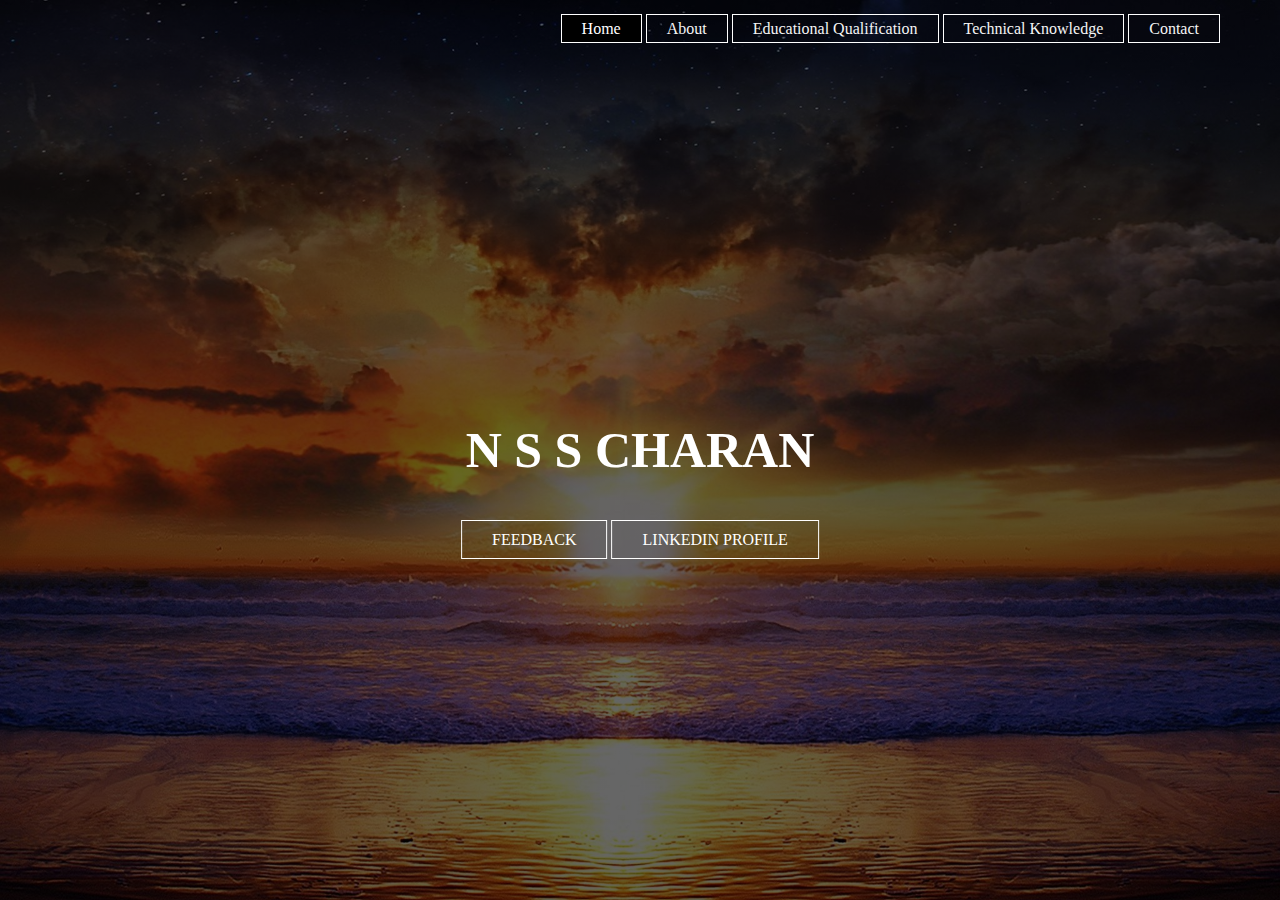
<file: html/css/index.html>
<html>
    <head>
        <title>MY BIODATA</title>
        <link rel="stylesheet" type="text/css" href="style.css">
        <link rel="stylesheet" type="text/html" href="Edu.html">
    </head>
    <body>
        <header>
            <div class="main">
                <ul>
                    <li class="active"><a href="#">Home</a></li>
                    <li><a href="#">About</a></li>
                    <li><a href="Edu.html">Educational Qualification</a></li>
                    <li><a href="#">Technical Knowledge</a></li>
                    <li><a href="#">Contact</a></li>
                </ul>
            </div>
            <div class="title">
                <h1>N S S CHARAN</h1>
            </div>
            <div class="button">
                <a href="#" class="btn">FEEDBACK</a>
                <a href="https://www.linkedin.com/in/n-s-s-charan-chinthapalli-88260814a/" class="btn">LINKEDIN PROFILE</a>
            </div>
        </header>
    </body>
    






    
</html>
</file>
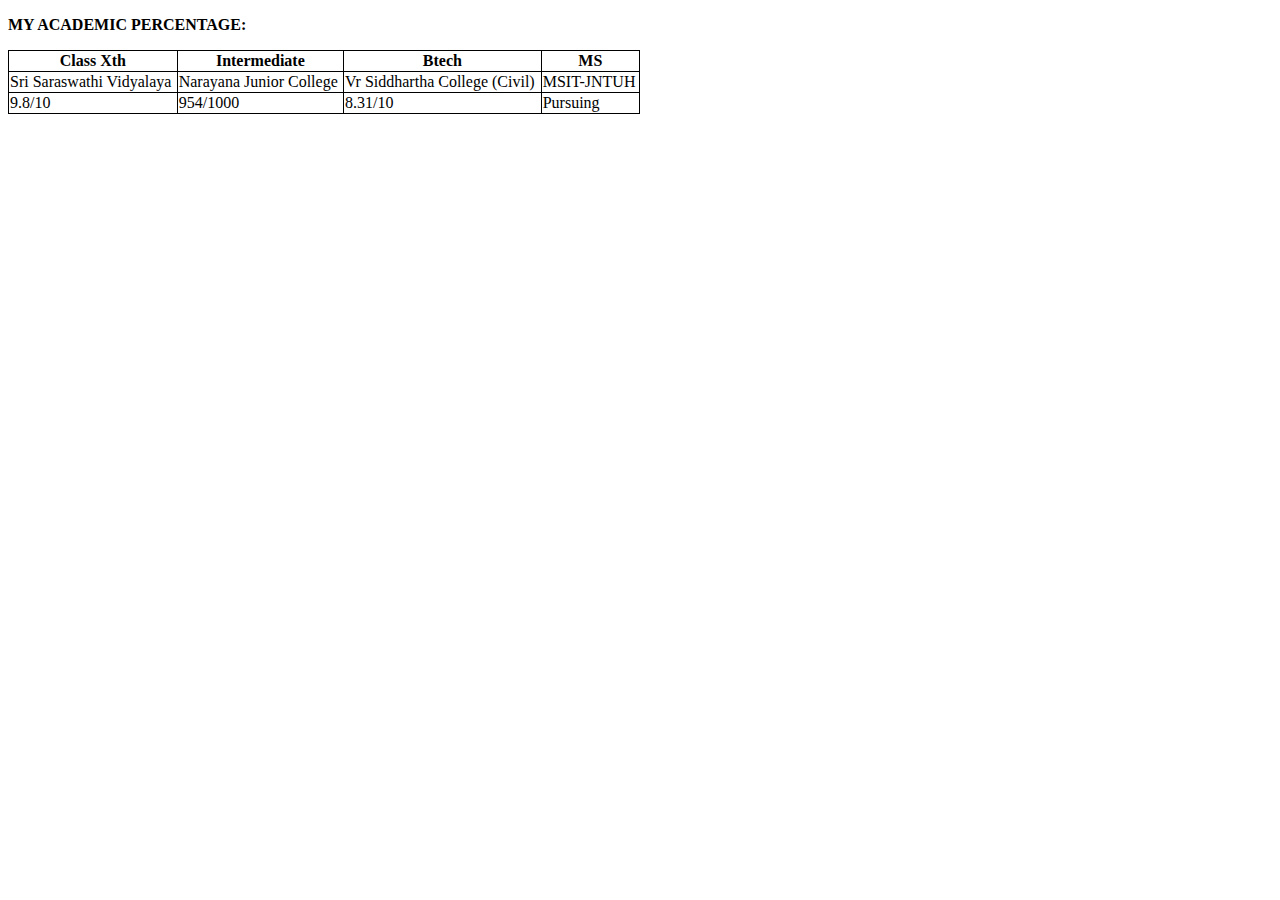
<file: html/css/Edu.html>
<!DOCTYPE HTML>
<html>
    <head>
<style>
table, th, td {
    border: 1px solid black;
    border-collapse: collapse;
  }
  </style>
  <p><strong>MY ACADEMIC PERCENTAGE:</strong></p>
  <table style="width:50%" class="center">
      <tr>
        <th>Class Xth</th>
        <th>Intermediate</th>
        <th>Btech</th>
        <th>MS</th>
      </tr>
      <tr>
          <td>Sri Saraswathi Vidyalaya</td>
          <td>Narayana Junior College</td>
          <td>Vr Siddhartha College (Civil)</td>
          <td>MSIT-JNTUH</td>
      </tr>
      <tr>
        <td>9.8/10</td>
        <td>954/1000</td>
        <td>8.31/10</td>
        <td>Pursuing</td>
      </tr>
      
  </table> <br></br>
</style>
</head>
</html>
</file>
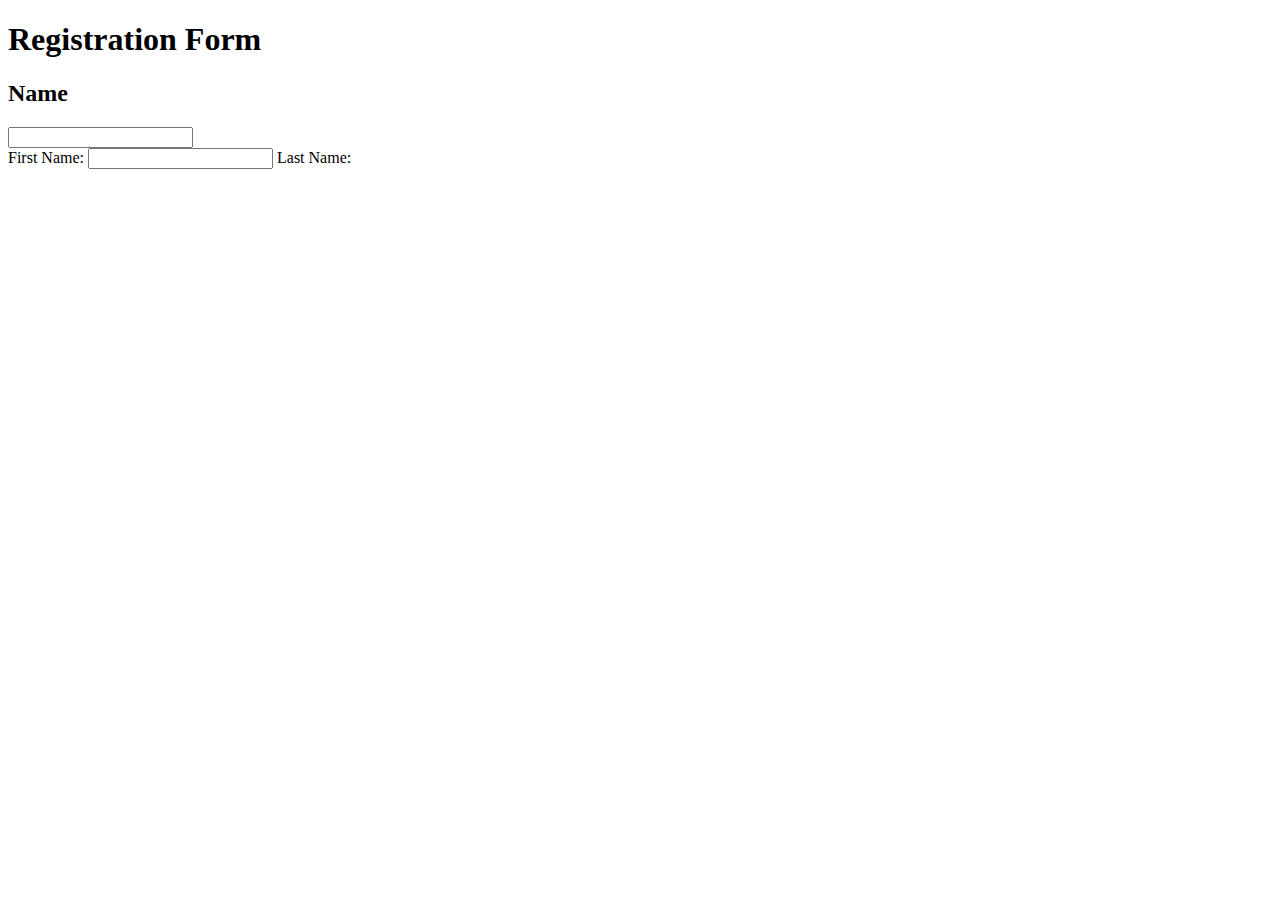
<file: html/css/feedback.html>
<!DOCTYPE HTML>
<html>
    <head>
      <title>Feedback</title>
    </head>
    <body>
        <div class="Feedback"><h1>Registration Form</h1></div>
        <div class="mane">
            <form>
                <div id="name">
                    <h2 class="name">Name</h2>
                    <input class="firstname" type="text" name="first_name"><br>
                    <label class="firstlabel">First Name:</label>
                    <input class="lastname" type="text" name="last_name">
                    <label class="lastlabel">Last Name:</label>
                </div>
                


            </form>
        </div>

      
    </body>
</file>
<file: html/css/style.css>
*{
    margin:0;
    padding: 0;
    font-family: Cambria, Cochin, Georgia, Times, 'Times New Roman', serif;
}

header{
    background-image:linear-gradient(rgba(0,0,0,0.6),rgba(0,0,0,0.6)),url(sun.jpg);
    height: 100%;
    width: 100%;
    background-size: cover;
    background-position: center;
}
ul{
    float: right;
    list-style-type: disc;
    margin-top: 20px;
    margin-right: 20px;
   
}
ul li{
    display: inline-block;
}
ul li a{
    text-decoration: none;
    color:whitesmoke;
    padding: 5px 20px;
    border: 1px solid #ffffff;
    transition: 0.6s ease;
    
}
ul li a:hover{
    background-color:black;
    

}
ul li.active a{
    background-color:black;
    color:white;
}
.main{
    max-width: 1200px;
    margin: auto;
}
.title{
    position: absolute;
    top: 50%;
    left: 50%;
    transform: translate(-50%,-50%);
}
.title h1{
    color: #fff;
    font-size: 50px;
}
.button{
    position: absolute;
    top: 60%;
    left: 50%;
    transform: translate(-50%,-50%);
}
.btn{
    border: 1px solid #fff;
    padding: 10px 30px;
    color: #fff;
    text-decoration: none;
    transition: 0.6s ease;
}
.btn:hover{
    background-color: black;
    color: whitesmoke;
}
</file>
